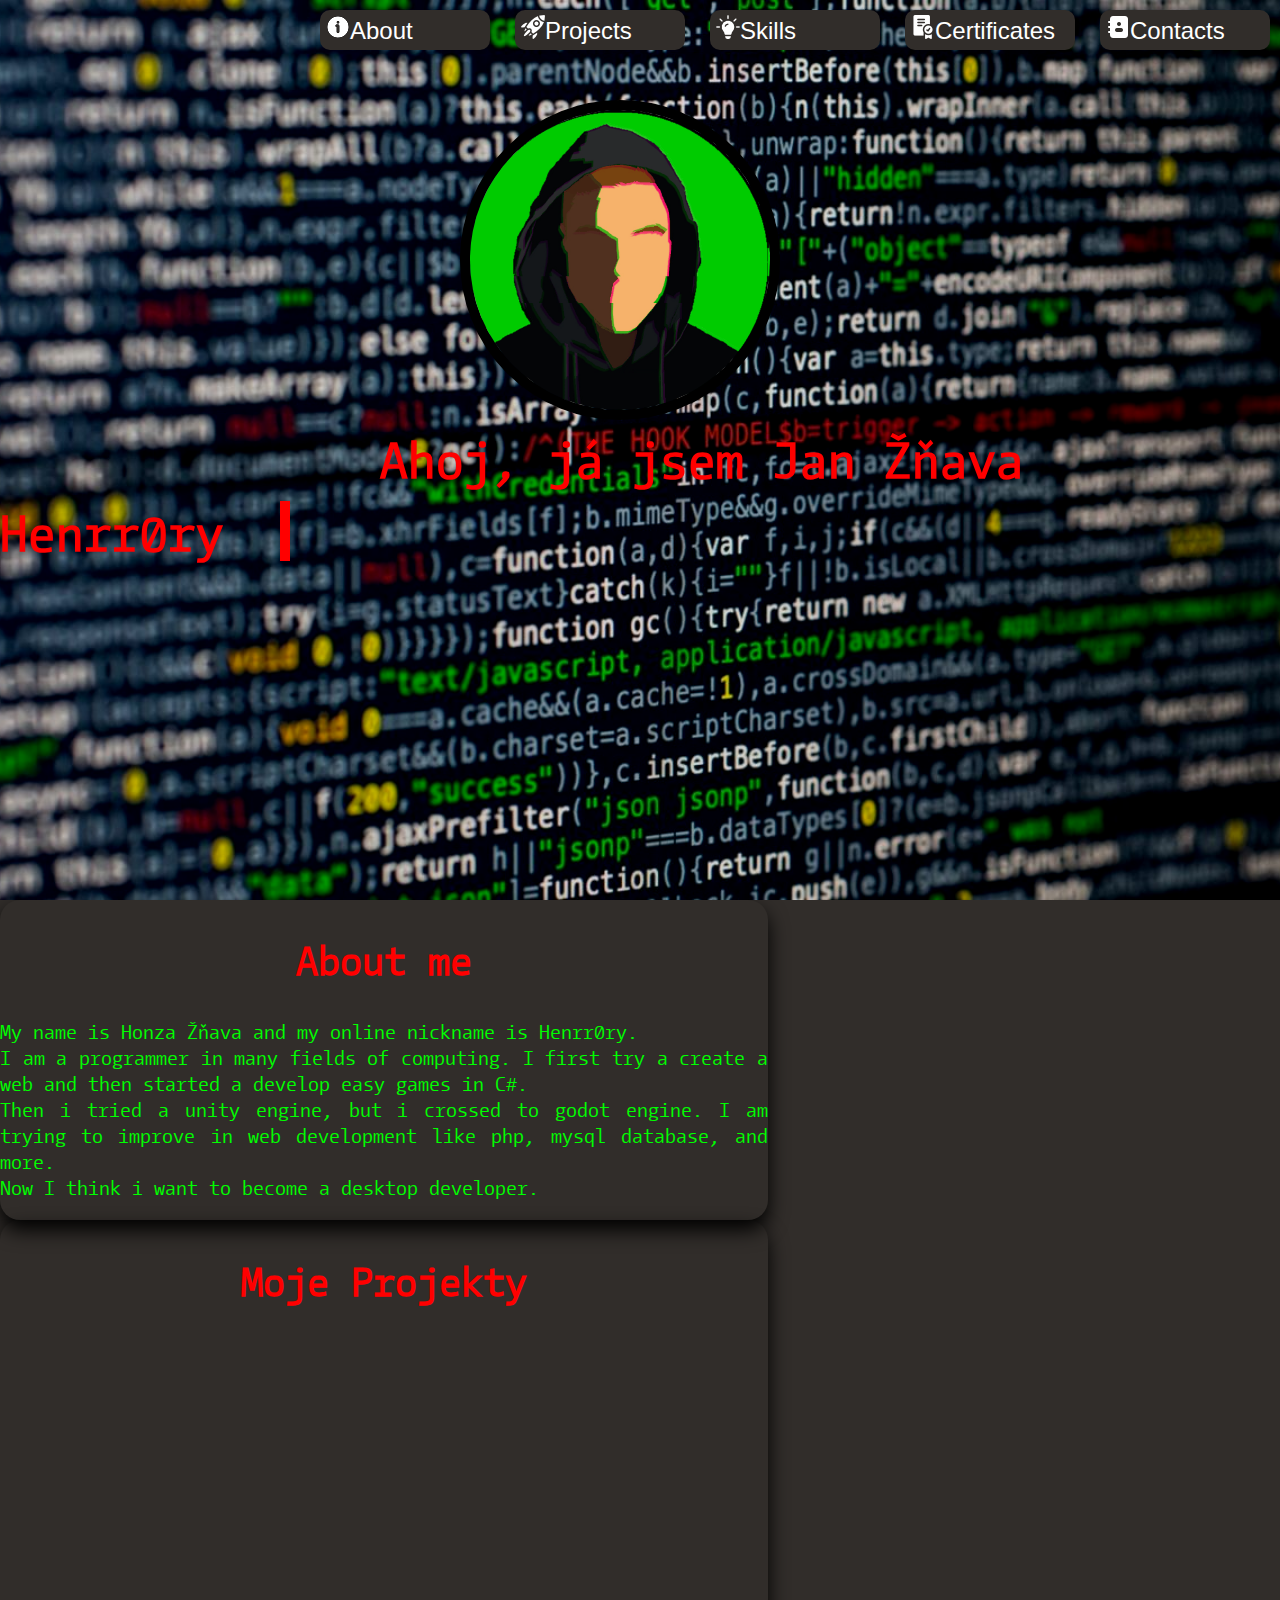
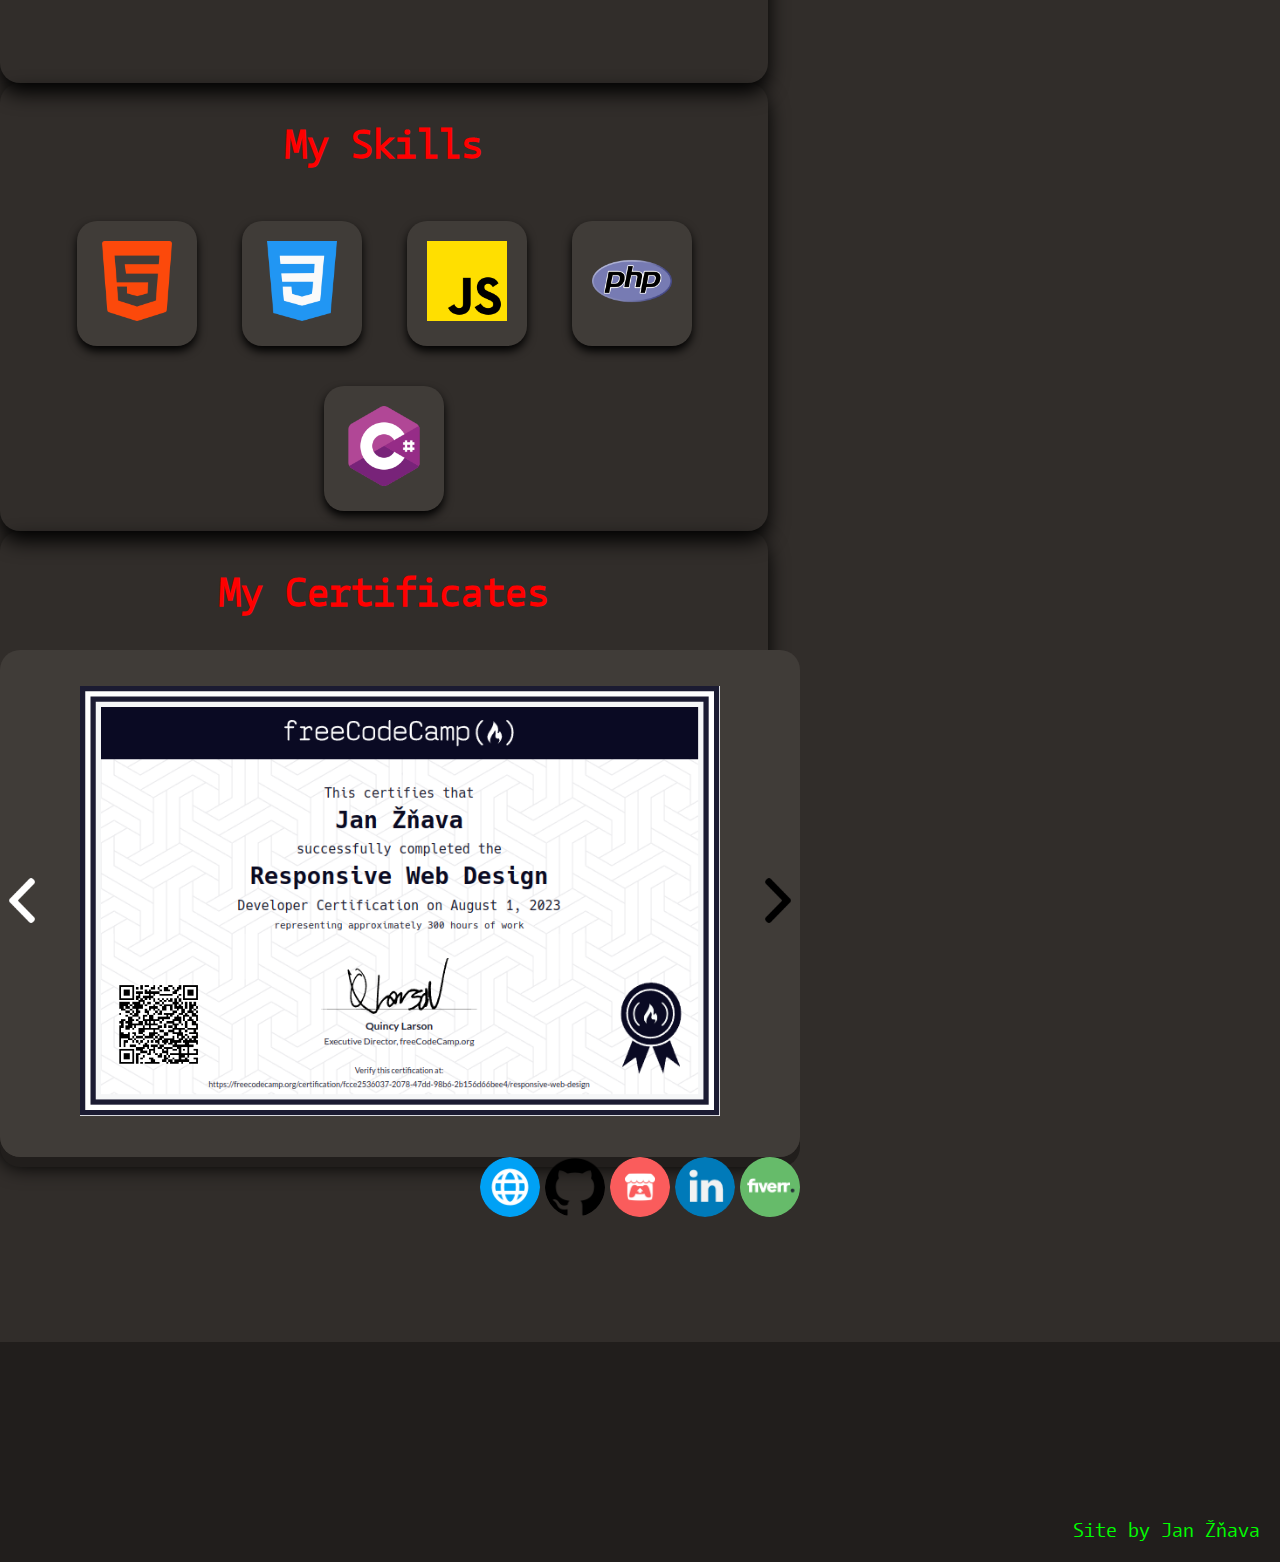
<file: index.html>
<!DOCTYPE html>
<html lang="cz">
    <head>
        <title>Jan Žňava Portfolio</title>
        <link rel="shortcut icon" href="favicon.ico" type="image/x-icon">
        <link rel="stylesheet" href="style.css">
        <script src="main.js"></script>
    </head>
    <body>
        <nav id="nav">
            <div class="right">
                <button><img src="image/about.png"><span>About</span></button>
                <button><img src="image/projects.png"><span>Projects</span></button>
                <button><img src="image/skills.png"><span>Skills</span></button>
                <button><img src="image/certificate.png"><span>Certificates</span></button>
                <button><img src="image/contact.png"><span>Contacts</span></button>
            </div>
        </nav>
        <header>
            <div class="profile-div">
                <img src="image/profile2.gif" class="profile"> <br>
                <h1 class="main-title"><span>Ahoj, já jsem</span> <span>Jan&nbsp;Žňava</span><span>Henrr0ry</span><div class="cursor"></div></h1>
            </div>
        </header>
        <main>
            <section id="about" class="panel-section">
                <h2>About me</h2>
                <p>My name is Honza Žňava and my online nickname is Henrr0ry.<br>
                   I am a programmer in many fields of computing. I first try a create a web and then
                   started a develop easy games in C#.<br>Then i tried a unity engine, but i crossed to
                   godot engine. I am trying to improve in web development like php, mysql database, and more.<br>
                   Now I think i want to become a desktop developer.
                </p>
            </section>
            <section id="projects" class="panel-section">
                <h2>Moje Projekty</h2>
                <iframe frameborder="0" src="https://itch.io/embed/2068113?bg_color=ffffff&amp;fg_color=000000&amp;link_color=49BFFF&amp;border_color=bebebe" width="552" height="167"><a href="https://henrr0ry.itch.io/markdown-notepad">Markdown Notepad by Henrr0ry</a></iframe>
                <iframe frameborder="0" src="https://itch.io/embed/1667744?bg_color=000000&amp;fg_color=07f013&amp;link_color=7dff67&amp;border_color=333333" width="552" height="167"><a href="https://henrr0ry.itch.io/fake-malware">Fake Malware - Troll Tool (Prank your friends) by Henrr0ry</a></iframe>
            </section>
            <section id="skills" class="panel-section">
                <h2>My Skills</h2>
                <article><div class="skill-icon"><img src="image/html-5.png"></div></article>
                <article><div class="skill-icon"><img src="image/css-3.png"></div></article>
                <article><div class="skill-icon"><img src="image/js.png"></div></article>
                <article><div class="skill-icon"><img src="image/php.png"></div></article>
                <article><div class="skill-icon"><img src="image/c-sharp.png"></div></article>
            </section>
            <section id="certificates" class="panel-section">
                <h2>My Certificates</h2>
                <table class="slide-container">
                    <tr>
                        <td class="slider left" onclick="leftSlide()"><img src="image/left-arrow.png"></td>
                        <td id="viewer" class="viewer">
                            <img src="certificates/certification-00.png">
                            <img src="certificates/certification-01.png">
                        </td>
                        <td class="slider right" onclick="rigthSlide()"><img src="image/right-arrow.png"></td>
                    </tr>
                </table>
            </section>
            <section id="contact" class="panel-bottom">
                <a href="https://honzazna.infinityfreeapp.com"><img src="image/web.png"></a>    
                <img src="image/github.png" alt="">
                <img src="image/itchio.png"height="64">
                <img src="image/linkedin.png" alt="">
                <img src="image/fiverr.png" alt="">
            </section>
        </main>
        <footer>
            <p>Site by Jan Žňava</p>
        </footer>
    </body>
</html>
</file>
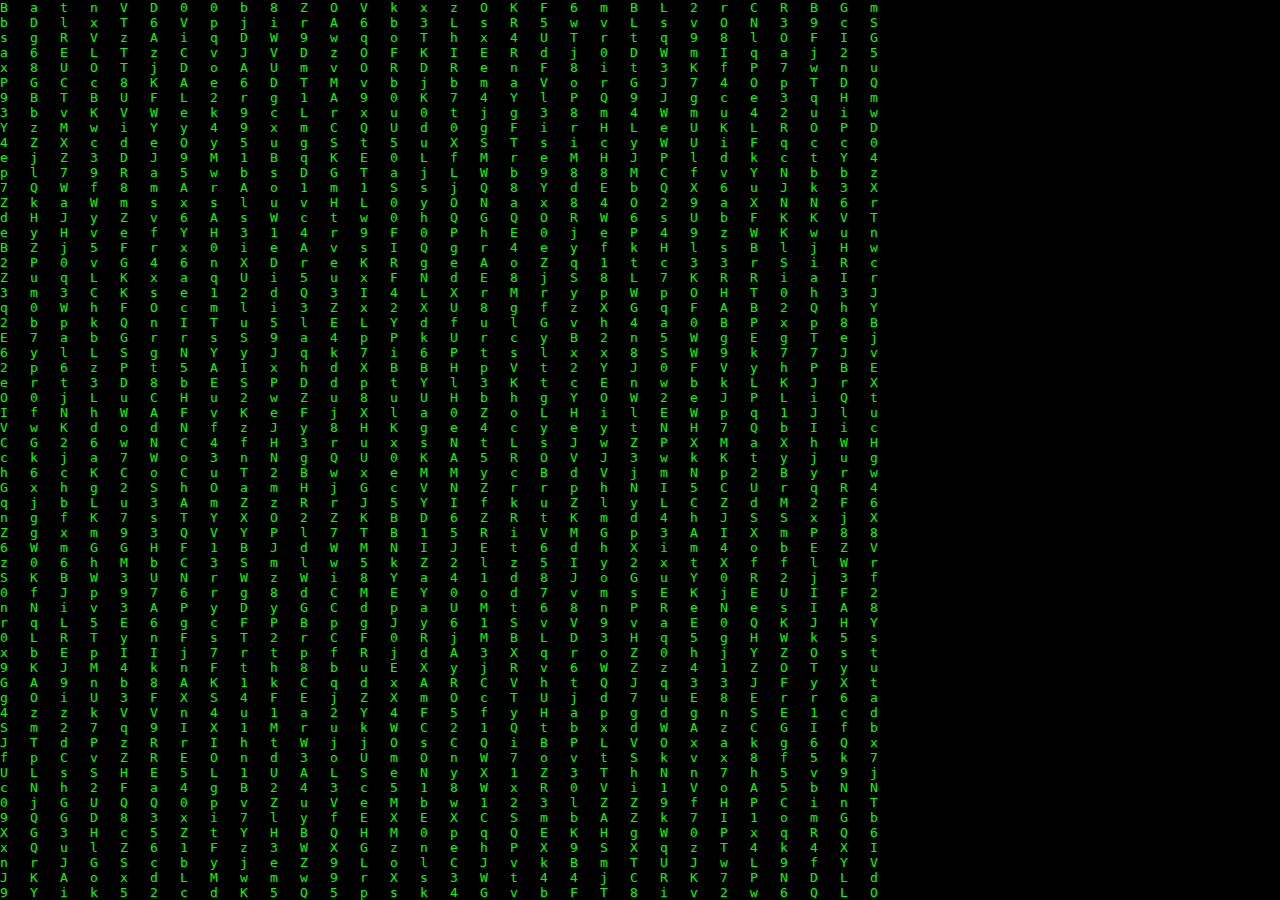
<file: new.html>
<!DOCTYPE html>
<html>
    <style>
        body { margin: 0}
        #matrix {background-color: black;color: lime; font-family: monospace;display: block;}
        .row {animation: fall 10s ease infinite; width: 30px !important; height: 300px;display: inline-block;}
        .row span { display: block;}

        @keyframes fall {
            0% { transform: translateY(-100px);}
            100% { transform: translateY(100px); color: black}
        }
    </style>
    <body>
        <div id="matrix">s</div>
    </body>
    <script>
        const matrixContainer = document.getElementById('matrix');
        const numRows = 30; // Počet řádků
        const numCols = 60; // Počet sloupců
        const characters = "ABCDEFGHIJKLMNOPQRSTUVWXYZabcdefghijklmnopqrstuvwxyz0123456789";
        
        const matrix = new Array(numRows);

        for (let i = 0; i < numRows; i++) {
            matrix[i] = new Array(numCols).fill(' '); // Předvyplňte prázdnými znaky
        }

        // Funkce pro aktualizaci matice
        function updateMatrix() {
            for (let i = 0; i < numRows; i++) {
                for (let j = 0; j < numCols; j++) {
                    // Náhodně vyberte znak ze seznamu
                    const randomCharacter = characters.charAt(Math.floor(Math.random() * characters.length));
                    matrix[i][j] = randomCharacter;
                }
            }
        }

        // Funkce pro zobrazení matice na stránce
        function displayMatrix() {
            matrixContainer.innerHTML = '';
            for (let i = 0; i < numRows; i++) {
                const rowElement = document.createElement('div');
                rowElement.classList.add('row');
                for (let j = 0; j < numCols; j++) {
                    const cellElement = document.createElement('span');
                    cellElement.textContent = matrix[i][j];
                    rowElement.appendChild(cellElement);
                }
                matrixContainer.appendChild(rowElement);
            }
        }

        // Aktualizujte a zobrazte matici pravidelně
        function animateMatrix() {
            updateMatrix();
            displayMatrix();
            setTimeout(animateMatrix, 10000); // Aktualizovat každých 100 ms
        }

        animateMatrix(); // Spusťte animaci


    </script>
</html>
</file>
<file: style.css>
:root {
    --lightblack: #403c38;
    --black: #312d2a;
    --darkblack: #211e1c;
    --gray: #737373;
    --lightgray: #b3b3b3;
    --red: red;
    --lime: lime;
    --green: green;
    --darkblue: rgb(0, 0, 109);
    --blue: rgb(43, 43, 194);
    --lightblue: rgb(0, 153, 255);
}
@font-face {
    font-family: codefont;
    src: url(fonts/CamingoCode-Regular.woff);
}
html {
    box-sizing: border-box;
    font-size: 20px;
    scroll-behavior: smooth;
}
body {
    margin: 0;
    width: 100%;
    background: var(--black);
}
/*    NAVIGATION    */
nav {
    width: 100%;
    position: absolute;
    top: 0;
    background: transparent;
    z-index: 5;
}
nav.active {
    background: var(--darkblack);
    position: fixed !important;
    box-shadow: 0 0 1rem black;
    top: 0;
    animation: 1s fadeInDown ease-in-out;
}
@keyframes fadeInDown{
    from{
        transform: translateY(-600px);
    }
    to{
        transform: translateY(0px);
    }
  }
  
@-webkit-keyframes fadeInDown{
    from{
        transform: translateY(-600px);
    }
    to{
        transform: translateY(0px);
    }
  }
nav div.right {
    float: right;
}
nav button {
    display: inline-block;
    height: 2rem;
    width: 8.5rem;
    background: var(--black);
    border: none;
    border-radius: 0.5rem;
    margin: 10px;
    text-align: left;
    transition: 0.25s ease-in-out;
}
nav button:hover {
    background: var(--green);
}
nav button img {
    height: 1.2rem;
    width: 1.2rem;
}
nav button span {
    color: white;
    font-size: 1.2rem;
}
nav.sidebar {
    position: absolute;
    top: 0;
    left: 100%;
    background: #747474BF;
    border-bottom-left-radius: 20px;
    width: 100%;
    border-top: 130px solid transparent;
    border-bottom: 20px solid transparent;
    padding-right: 0;
    z-index: 5;
    display: none;
    animation: movetoright 1s;
    transform: translateX(0px);
}
nav.sidebar.show {
    display: inherit;
    animation: movetoleft 1s;
    transform: translateX(-100%);
}
@keyframes movetoleft {
0% {
    transform: translateX(0);
}
100% {
    transform: translateX(-100%);
}
}
@keyframes movetoright {
0% {
    display: inherit;
    transform: translateX(-100%);
}
100% {
    transform: translateX(0);
    display: none;
}
}
nav.sidebar button {
    display: block;
}
/*      MENU BTN    */
#menu {
    z-index: 6;
    position: absolute;
    top: 1rem;
    left: 1rem;
    height: 4rem;
    width: 4rem;
    background: var(--lightblack);
    box-shadow: 0 0 5px black;
    border: 0;
    border-radius: 1rem;
    display: none;
}
#menu.active {
    position: fixed;
}
#menu.show {
    display: inline;
}
#menu img {
    height: 3rem;
    width: 3rem;
}
/*      HEADER      */
.profile {
    width: 15rem;
    height: 15rem;
    border-radius: 50%;
    border: 0.5rem solid black;
    margin-left: calc(50% - 9rem)
}
.profile-div {
    width: 100%;
    padding-top: 5rem;
    /*padding-left: calc(50% - 16.5rem);*/
}
/*      BANNER      */
header {
    width: 100%;
    height: 100vh;
    background: url(image/background.png);
    background-size: cover;
    background-position: center;
    background-attachment: fixed;
}
.header-shadow {
    position: absolute;
    width: 100%;
    height: 100%;
    background: transparent;
    background: linear-gradient(transparent 0%, transparent 70%, var(--black) 100%);
}
.header-shadow.active {
    background: linear-gradient(transparent 0%, transparent 70%, var(--black) 100%);
    animation: aniShadow 1s forwards;
}
@keyframes aniShadow{
    from {
        background: transparent;
    }
    to {
        background: linear-gradient(transparent 0%, transparent 70%, var(--black) 100%);
    }
    
}
/*    MAIN-TITLE    */
.main-title {
    text-align: center;
    height: 1ch;
    margin: 0;
    display: inline;
    font-family: codefont, monospace;
    text-align: center;
    padding-left: calc(50% - 13rem);
}
.main-title span {
    display: inline-flex;
}
.main-title span:nth-child(2) {
    overflow: hidden;
    width: 10ch;
    animation: typingFirst 10s steps(9) infinite;
    animation-direction: alternate;
}
.main-title span:nth-child(3) {
    overflow: hidden;
    width: 10ch;
    animation: typingSecond 10s steps(8) infinite;
    animation-direction: alternate;
}
@keyframes typingFirst {
    0% {
        width: 9ch;
    }
    25% {
        width: 9ch;
    }
    50% {
        width: 0;
    }
    75% {
        width: 0;
    }
    100% {
        width: 0;
    }
}
@keyframes typingSecond {
    0% {
        width: 0;
    }
    25% {
        width: 0;
    }
    50% {
        width: 0;
    }
    75% {
        width: 8ch;
    }
    100% {
        width: 8ch;
    }
}
div.cursor {
    height: 3rem;
    width: 0.5rem;
    transform: translateY(0.5rem);
    background: var(--red);
    display: inline-block;
    animation: cursor 1s infinite;
    animation-direction: alternate;
}
@keyframes cursor {
    0% {
        background: var(--red);
    }
    60% {
        background: var(--red);
    }
    100% {
        background: transparent;
    }
}
/*      MAIN        */
h1, h2, h3, p {
    font-family: codefont, sans-serif;
}
h1 {
    font-size: 2.5rem;
    color: var(--red);
}
h2 {
    font-size: 2rem;
    color: var(--red);
}
h3 {
    font-size: 1.2rem;
    color: var(--red);
}
p {
    font-size: 1rem;
    color: var(--lime);
}
b {
    color: var(--red);
}
.in-section {
    border-radius: 1rem;
    background: var(--lightblack);
    box-shadow: 0 10px 0 var(--darkblack);
    width: 100%;
    height: 100%;
}
.padding {
    padding: 1rem 1rem 3rem 1rem;
}
.panel-section {
    display: inline-block;
    width: 40rem;
    max-width: 60%;
    height: fit-content;
    border-radius: 1rem;
    min-height: 15rem;
    box-shadow: 0 10px 20px black;
    text-align: center;
}
.panel-section.left {
    margin: 1rem 1rem 2rem 10%;
    max-width: 45%;
}
/*
.panel-section:nth-child(odd) {
    margin: 1rem auto 2rem 10%;
}
.panel-section:nth-child(even) {
    margin: 1rem 10% 2rem auto;
}*/
/*      ABOUT       */
#about p{
    text-align: justify;
}
.laptop-div {
    height: 350px;
    width: 40%;
    margin-top: 2rem;
    float: right;
}
/*      PROJECTS    */
.item-container {
    text-align: center;
    width: 100%;
    justify-content: space-between;
}
.project {
    display: inline-block;
    height: 27rem;
    width: 20rem;
    background: var(--lightblack);
    border-radius: 1rem;
    box-shadow: 0 10px 20px black;
    margin: 1rem;
    transition: 0.5s ease-in-out;
}
.project:hover {
    transform: translateY(-0.5rem);
}
.project-img {
    width: 100%;
    height: auto;
    border-top-left-radius: 1rem;
    border-top-right-radius: 1rem;
}
.project p {
    text-align: justify;
    margin: 1rem;
}
.visit-btn {
    width: 10rem;
    color: white;
    font-size: 1rem;
    font-family: codefont, monospace;
    padding: 0.5rem;
    background: var(--blue);
    border: none;
    border-radius: 1rem;
    box-shadow: 0 5px 0 var(--darkblue);
    transition: 0.5s ease-in-out;
    cursor: pointer;
}
.visit-btn:hover {
    background: var(--lightblue);
    box-shadow: 0 5px 0 var(--blue);
}
.visit-btn img {
    height: 1rem;
    width: 1rem;
}
/*      SKILLS      */
#skills, #projects {
    text-align: center;
}
#skills article {
    display: inline-flex;
}
div.skill-icon {
    width: fit-content;
    margin: 1rem;
    padding: 0.5rem;
    background: var(--lightblack);
    border-radius: 1rem;
    padding: 1rem;
    box-shadow: 0px 5px 10px black;
    display: inline-block;
    transition: 0.5s ease-in-out;
}
div.skill-icon:hover {
    box-shadow: 0px 10px 20px black;
}
#skills div.content {
    width: calc(100% - 9rem);
    display: inline-block;
}
.skill-icon img {
    width: 4rem;
    height: 4rem;
}
/*  MY CERTIFICATES */
th {
    color: var(--red);
    background: var(--lightblack);
    font-size: 1.5rem;
    font-family: codefont;
}
.slide-container {
    width: 40rem;
    height: 20rem;
    border-collapse: collapse;
    table-layout: fixed;
    padding: 1rem;
    border-radius: 1rem;
    box-shadow: 0 10px 0 var(--darkblack);
}
.slider, .viewer {
    margin: 0;
    padding: 0;
}
.slider {
    height: 100%;
    width: 5%;
    background: var(--lightblack);
    transition-duration: 0.2s;
}
.slider:hover {
    background: var(--gray);
}
.slider.left {
    border-top-left-radius: 1rem;
    border-bottom-left-radius: 1rem;
}
.slider.right {
    border-top-right-radius: 1rem;
    border-bottom-right-radius: 1rem;
}
.slider img {
    width: 100%;
}
.viewer {   
    height: 100%;
    width: 80%;
    background: var(--lightblack);
    overflow: hidden;
    white-space: nowrap;
}
.viewer img {
    height: auto;
    width: 90%;
    padding: 5%;
}
.shadow-div {
    border-radius: 1rem;
    box-shadow: 0 10px 20px black;
    width: fit-content;
    height: fit-content;
    /*max-width: 60%;*/
    margin: 1rem auto 1rem auto;
}
/*      FOOTER      */
.panel-bottom {
    text-align: center;
}
.panel-bottom img {
    width: 3rem;
    height: 3rem;
    border-radius: 50%;
}
.contact-div {
    width: 3rem;
    height: 3rem;
    border-radius: 50%;
    margin: 2rem 1rem 5rem 1rem;
    overflow: hidden;
    display: inline-block;
}
footer {
    width: 100%;
    height: 5rem;
    background: var(--darkblack);
    position: relative;
    margin-top: 6rem;
    padding-bottom: 6rem;
}
footer p {
    font-size: 1rem;
    margin: 0;
    position: absolute;
    bottom: 1rem;
    right: 1rem;
}
/*      MATRIX      */

/*RESOLUTION*/
@media (max-width:1400px) {
    html {font-size: 20px;}
}
@media (max-width:1025px) {
    html {font-size: 17px;} 
    .panel-section {margin: 1rem 1rem 2rem 1rem !important; width: calc(100% - 2rem) !important; max-width: 100% !important;}
    .profile-div { width: 100%;}
    .laptop-div { width: 100%; text-align: center;}
}
@media (max-width:801px) {
    html {font-size: 15px;}
    .slide-container { width: 100%; max-width: 100%;}
    .shadow-div { width: 100%; max-width: 100%;}
}
@media (max-width:600px) {
    html {font-size: 14px;}
}
@media (max-width:480px) {
    html {font-size: 12px;}
}
@media (max-width:320px) {
    html {font-size: 11px;}
}

/*      MATRIX      */
#matrix {
    position: absolute;
    width: 100%;
    height: 100%;
    display: block
}
</file>
